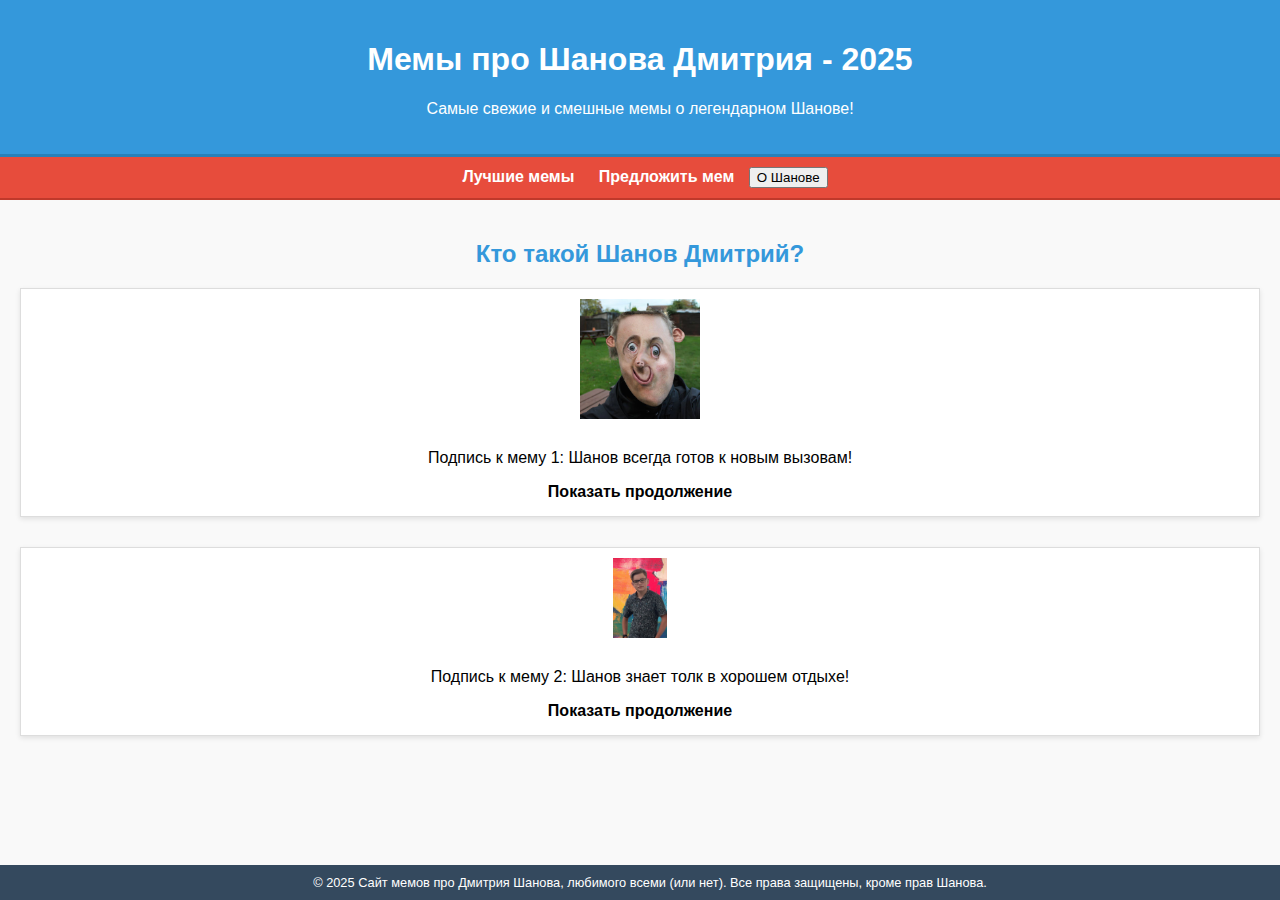
<file: img/index.html>
<!DOCTYPE html>
<html lang="ru">
<head>
    <meta charset="UTF-8">
    <meta name="viewport" content="width=device-width, initial-scale=1.0">
    <title>Мемы про Шанова Дмитрия - 2025</title>
    <link rel="stylesheet" href="style.css">
</head>
<body>

<header>
    <h1>Мемы про Шанова Дмитрия - 2025</h1>
    <p>Самые свежие и смешные мемы о легендарном Шанове!</p>
</header>

<nav>
    <a href="best_memes.html">Лучшие мемы</a>
    <a href="propose.html">Предложить мем</a>
    <button id="toggleShanovInfo">О Шанове</button>
</nav>

<main>
    <div id="about_shanov">
        <h2>Кто такой Шанов Дмитрий?</h2>
        <div id="shanovInfo">
            <p>1. ИМЯ: ШАНОВ ДМИТРИЙ АЛЕКСАНДРОВИЧ</p>
            <p>2. ПРОЖИВАЮЩИЙ В КАНАВЕ</p>
            <p>3. МАМА - НЕТУ, ПАПА - С ХЛЕБОМ</p>
        </div>
    </div>

    <div class="meme">
        <img src="1.jpg" alt="Мем 1 про Шанова" style="height: 120px">
        <p>Подпись к мему 1: Шанов всегда готов к новым вызовам!</p>
        <div class="spoiler" onclick="toggleSpoiler(this)">
            Показать продолжение
        </div>
        <div class="spoiler-content">
            <p>И всегда выходит победителем!</p>
        </div>
    </div>

    <div class="meme">
        <img src="7.jpg" alt="Мем 2 про Шанова" style="height: 80px">
        <p>Подпись к мему 2: Шанов знает толк в хорошем отдыхе!</p>
        <div class="spoiler" onclick="toggleSpoiler(this)">
            Показать продолжение
        </div>
        <div class="spoiler-content">
            <p>Релакс – это его второе имя!</p>
        </div>
    </div>

    <!-- Добавьте больше мемов здесь -->

</main>

<footer>
    &copy; 2025 Сайт мемов про Дмитрия Шанова, любимого всеми (или нет). Все права защищены, кроме прав Шанова.
</footer>

<script>
    function toggleSpoiler(element) {
        const spoilerContent = element.nextElementSibling;
        spoilerContent.classList.toggle('active');
        if (spoilerContent.classList.contains('active')) {
            element.textContent = 'Скрыть продолжение';
        } else {
            element.textContent = 'Показать продолжение';
        }
    }

    document.addEventListener('DOMContentLoaded', function() {
        const toggleShanovInfoButton = document.getElementById('toggleShanovInfo');
        const shanovInfo = document.getElementById('shanovInfo');

        toggleShanovInfoButton.addEventListener('click', function() {
            shanovInfo.classList.toggle('active');
        });
    });
</script>

</body>
</html>
</file>
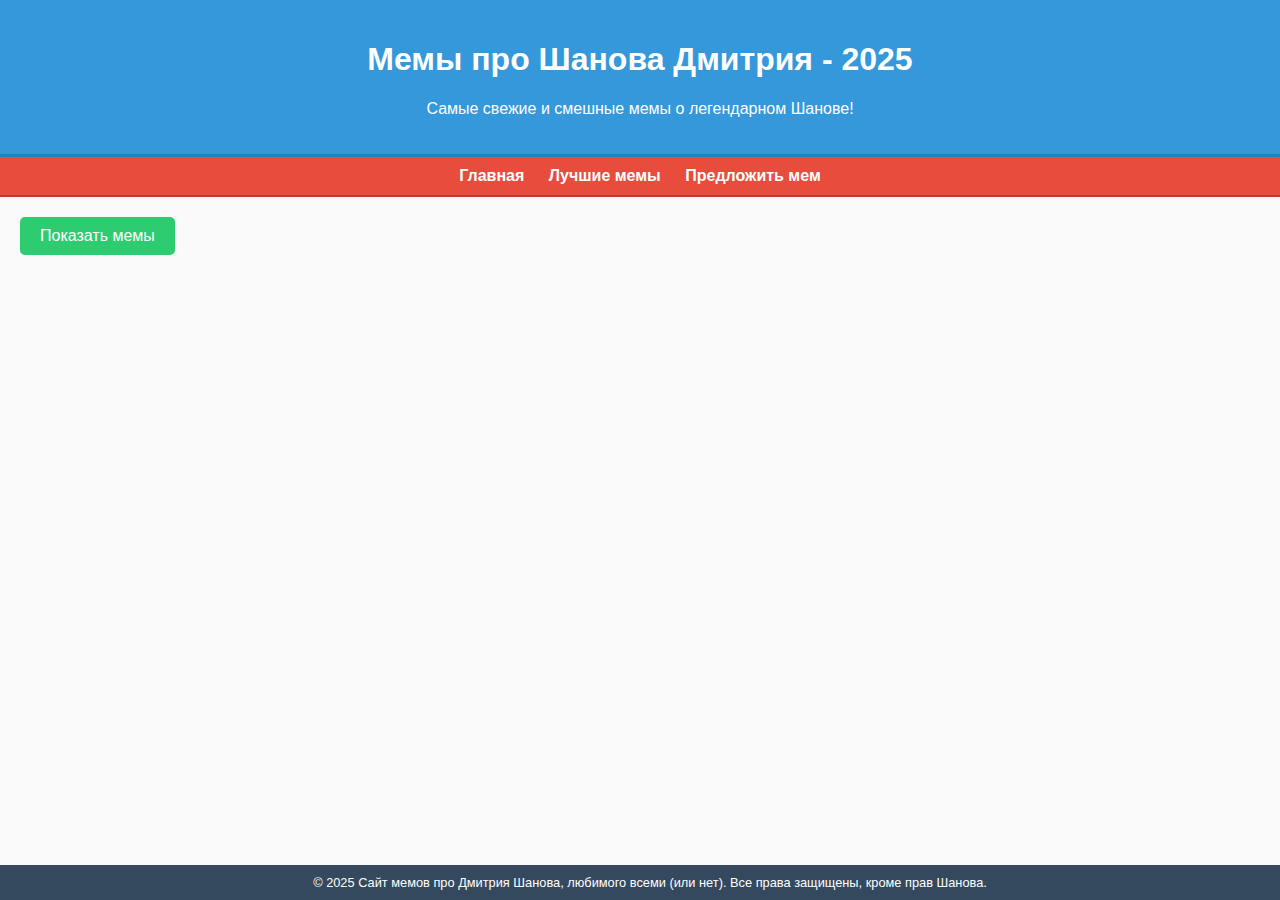
<file: img/best_memes.html>
<!DOCTYPE html>
<html lang="ru">

<head>
  <meta charset="UTF-8">
  <meta name="viewport" content="width=device-width, initial-scale=1.0">
  <title>Лучшие мемы про Шанова Дмитрия</title>
    <link rel="stylesheet" href="style.css">
</head>

<body>
  <header>
    <h1>Мемы про Шанова Дмитрия - 2025</h1>
    <p>Самые свежие и смешные мемы о легендарном Шанове!</p>
  </header>

  <nav>
    <a href="index.html">Главная</a>
    <a href="best_memes.html">Лучшие мемы</a>
    <a href="propose.html">Предложить мем</a>
  </nav>

  <main>
    <button id="showMemesButton">Показать мемы</button>
    <div id="memeContainer" class="meme-container">
      <!-- Мемы будут добавлены сюда JavaScript'ом -->
    </div>
  </main>

  <footer>
    &copy; 2025 Сайт мемов про Дмитрия Шанова, любимого всеми (или нет). Все права защищены, кроме прав Шанова.
  </footer>

  <script>
    document.addEventListener('DOMContentLoaded', function () {
      const showMemesButton = document.getElementById('showMemesButton');
      const memeContainer = document.getElementById('memeContainer');

      const memes = [{
          id: 1,
          text: "Шанов и его коронная фраза",
          description: "Классика жанра. Шанов говорит что-то такое, что вроде бы и банально, но произнесено с такой уверенностью и харизмой, что сразу становится мемом. Например: Ну, это Шанов... (и дальше следует что-то совершенно очевидное или наоборот, загадочное)."
        },
        {
          id: 2,
          text: "Шанов на отдыхе",
          description: "Шанов отдыхает... в самых неожиданных местах или самым необычным способом. Например: В библиотеке с книгой по программированию, или на вершине горы, смотря в телефон."
        },
        {
          id: 3,
          text: "Шанов и его стиль",
          description: "Этот мем о стиле Шанова, который, как бы это сказать... экологичный. То есть, какой есть, такой есть. Сочетание несочетаемого, но в этом есть своя изюминка (или отсутствие оной, что тоже стиль)."
        },
        {
          id: 4,
          text: "Шанов философствует",
          description: "Шанов размышляет о чем-то глубоком... или, по крайней мере, пытается. Результат может быть как гениальным, так и совершенно абсурдным, но всегда заставляет задуматься (или посмеяться)."
        },
        {
          id: 5,
          text: "Шанов в неожиданном месте",
          description: "Шанова можно встретить где угодно. На научной конференции, на рок-концерте, в очереди за бесплатными пончиками. Главное — не удивляться."
        },
        {
          id: 6,
          text: "Шанов на рыбалке",
          description: "Шанов на рыбалке... с ноутбуком. Или, наоборот, на рыбалке с удочкой, но без рыбы. Или с рыбой, но пойманной в сети Wi-Fi."
        },
        {
          id: 7,
          text: "Шанов и мемы",
          description: "Шанов создает мемы, Шанов смотрит мемы, Шанов становится мемом. Зацикленный процесс постиронии."
        },
        {
          id: 8,
          text: "Шанов не любит мемы",
          description: "Ироничное отрицание предыдущего мема. Шанов утверждает, что мемы — это для слабаков, но продолжает создавать мемы."
        },
        {
          id: 9,
          text: "Шанов в очках",
          description: "Шанов в очках выглядит... умно. Или не очень. Зависит от очков."
        },
        {
          id: 10,
          text: "Шанов без очков",
          description: "Шанов без очков выглядит... по-другому. Меньше шанов, больше Шанова?"
        },
        {
          id: 11,
          text: "Шанов ест",
          description: "Шанов ест что-то необычное, или обычное, но делает это так, что хочется повторить."
        },
        {
          id: 12,
          text: "Шанов спит",
          description: "Шанов спит в самых неподходящих местах, но всегда умудряется выглядеть комфортно."
        },
        {
          id: 13,
          text: "Шанов думает",
          description: "Шанов думает о чем-то важном... или о том, что ему сегодня приготовить на обед. Мы никогда не узнаем наверняка."
        },
        {
          id: 14,
          text: "Шанов читает",
          description: "Шанов читает... что угодно. Книгу по квантовой физике, инструкцию по сборке IKEA, свою ленту в соцсетях."
        },
        {
          id: 15,
          text: "Шанов говорит",
          description: "Шанов говорит что-то очень важное, или что-то совершенно нелепое. Важно само произношение."
        },
        {
          id: 16,
          text: "Шанов молчит",
          description: "Шанов молчит. Это тоже мем. Иногда тишина красноречивее любых слов."
        },
        {
          id: 17,
          text: "Шанов и компьютер",
          description: "Шанов и компьютер - это либо гениальное взаимодействие, либо полное фиаско. Никто не знает заранее."
        },
        {
          id: 18,
          text: "Шанов и телефон",
          description: "Шанов и телефон - это либо срочный звонок из космоса, либо скроллинг ленты новостей."
        },
        {
          id: 19,
          text: "Шанов и работа",
          description: "Шанов на работе: либо полный хаос, либо идеальный порядок. И то, и другое — возможно."
        },
        {
          id: 20,
          text: "Шанов и лень",
          description: "Шанов и лень - это два полюса, между которыми Шанов находит баланс (или не находит)."
        },
        {
          id: 21,
          text: "Шанов и чай",
          description: "Шанов пьет чай... с чем-то необычным. Или просто чай, но сам процесс заслуживает внимания."
        },
        {
          id: 22,
          text: "Шанов и кофе",
          description: "Шанов пьет кофе. Обычно очень крепкий."
        },
        {
          id: 23,
          text: "Шанов и интернет",
          description: "Шанов в интернете: либо теряется во всемирной паутине, либо находит что-то невероятное."
        },
        {
          id: 24,
          text: "Шанов и реальность",
          description: "Шанов и реальность — они либо дружат, либо находятся в параллельных измерениях."
        },
        {
          id: 25,
          text: "Шанов и котики",
          description: "Шанов и котики. Сплошное мимими, даже если Шанов этого не показывает."
        },
        {
          id: 26,
          text: "Шанов и собаки",
          description: "Шанов и собаки. Непредсказуемая химия."
        },
        {
          id: 27,
          text: "Шанов и птицы",
          description: "Шанов и птицы. Взаимный интерес или полное непонимание?"
        },
        {
          id: 28,
          text: "Шанов и динозавры",
          description: "Шанов и динозавры... да, такое тоже может быть. В постироничном мире возможно всё."
        },
        {
          id: 29,
          text: "Шанов и космос",
          description: "Шанов в космосе. Он точно знает, что там к чему. Или делает вид."
        },
        {
          id: 30,
          text: "Шанов и наука",
          description: "Шанов и наука: либо гениальное открытие, либо... что-то другое."
        },
        {
          id: 31,
          text: "Шанов и искусство",
          description: "Шанов и искусство: он либо его создает, либо его потребляет, либо просто стоит рядом."
        },
        {
          id: 32,
          text: "Шанов и музыка",
          description: "Шанов и музыка: он либо играет на музыкальных инструментах, либо слушает что-то очень странное."
        },
        {
          id: 33,
          text: "Шанов и кино",
          description: "Шанов в кино: либо он снимает фильмы, либо просто смотрит их, задавая вопросы."
        },
        {
          id: 34,
          text: "Шанов и книги",
          description: "Шанов и книги: он либо пишет их, либо читает, либо использует в качестве подставки для чашки."
        },
        {
          id: 35,
          text: "Шанов и юмор",
          description: "Шанов и юмор: либо он смешит, либо смеется, либо не понимает шуток."
        },
        {
          id: 36,
          text: "Шанов и грусть",
          description: "Шанов и грусть... иногда бывает и такое. Но ненадолго."
        },
        {
          id: 37,
          text: "Шанов и депрессия",
          description: "Шанов и депрессия. Шанов знает, что делать. Или нет."
        },
        {
          id: 42,
          text: "Потому что я так сказал.СЛАВА СП🙏АНГЕЛА ХРАНИТЕЛЯ 42 КАЖДОМУ ИЗ ВАС🙏БОЖЕ ХРАНИ 42🙏СПАСИБО ВАМ НАШИ 42ПАЦАНЫ🙏ХРАНИ 42✊💯СПАСИБО НАШИМ 42🙏",
          description: "Сакральный мем. Ответ на все вопросы. Слава 42! 🙏"
        }
      ];

      showMemesButton.addEventListener('click', function () {
        memeContainer.classList.add('active');
        memeContainer.innerHTML = '';

        memes.forEach(meme => {
          const memeElement = document.createElement('div');
          memeElement.classList.add('meme');

          memeElement.innerHTML = `
                        <p><strong>${meme.text}:</strong> ${meme.description}</p>
                    `;
          memeContainer.appendChild(memeElement);
        });
      });
    });
  </script>
</body>

</html>
</file>
<file: img/style.css>
body {
    font-family: Arial, sans-serif;
    margin: 0;
    padding: 0;
    background-color: #f9f9f9;
}

header {
    background-color: #3498db;
    color: #fff;
    padding: 20px;
    text-align: center;
    border-bottom: 3px solid #2980b9;
}

nav {
    background-color: #e74c3c;
    color: #fff;
    padding: 10px;
    text-align: center;
    border-bottom: 2px solid #c0392b;
}

nav a {
    color: #fff;
    text-decoration: none;
    padding: 10px;
    font-weight: bold;
}

main {
    padding: 20px;
    text-align: left; /* Выравнивание текста по левому краю */
}

.meme {
    margin-bottom: 30px;
    border: 1px solid #ddd;
    padding: 10px;
    background-color: #fff;
    box-shadow: 0 2px 5px rgba(0, 0, 0, 0.1);
    text-align: center;
    /* Чтобы картинки были по центру */
}

.meme img {
    max-width: 80%;
    /* Ограничиваем ширину картинок, чтобы не вылезали */
    height: auto;
    margin-bottom: 10px;
    /* Добавляем небольшой отступ снизу */
}

.spoiler {
    cursor: pointer;
    font-weight: bold;
    margin-bottom: 5px;
}

.spoiler-content {
    display: none;
    padding: 10px;
    border: 1px solid #ccc;
    margin-top: 5px;
}

.spoiler-content.active {
    display: block;
}

footer {
    background-color: #34495e;
    color: #fff;
    text-align: center;
    padding: 10px;
    position: fixed;
    bottom: 0;
    width: 100%;
    font-size: 0.8em;
}

/* Стили для страницы "О Шанове" */
#about_shanov {
    text-align: center;
    margin-top: 20px;
}

#about_shanov h2 {
    color: #3498db;
    margin-bottom: 20px;
}

/* Стили для разделов "Предложить мем" */
section {
    margin-bottom: 30px;
    padding: 15px;
    border: 1px solid #ddd;
    background-color: #fff;
    box-shadow: 0 2px 5px rgba(0, 0, 0, 0.1);
    text-align: left;
}

section h2 {
    text-align: center;
    color: #3498db;
    margin-bottom: 15px;
}

section ul {
    list-style-type: none;
    padding: 0;
    display: none;
}

section ul.active {
    display: block;
}

section li {
    margin-bottom: 10px;
}

/*Стили для "Предложить мем" */
#propose p {
    text-align: center;
}

#shanovInfo {
    display: none;
    margin-top: 10px;
    text-align: left;
}

#shanovInfo.active {
    display: block;
}

#showMemesButton {
    margin-bottom: 10px;
    padding: 10px 20px;
    background-color: #2ecc71;
    /* Зеленый цвет кнопки */
    color: white;
    border: none;
    border-radius: 5px;
    cursor: pointer;
    font-size: 16px;
    transition: background-color 0.3s ease;
}

#showMemesButton:hover {
    background-color: #27ae60;
    /* Более темный зеленый при наведении */
}

.meme-container {
    display: none;
    /* Скрываем контейнер с мемами по умолчанию */
}

.meme-container.active {
    display: block;
    /* Показываем контейнер с мемами, когда класс active применен */
}
</file>
